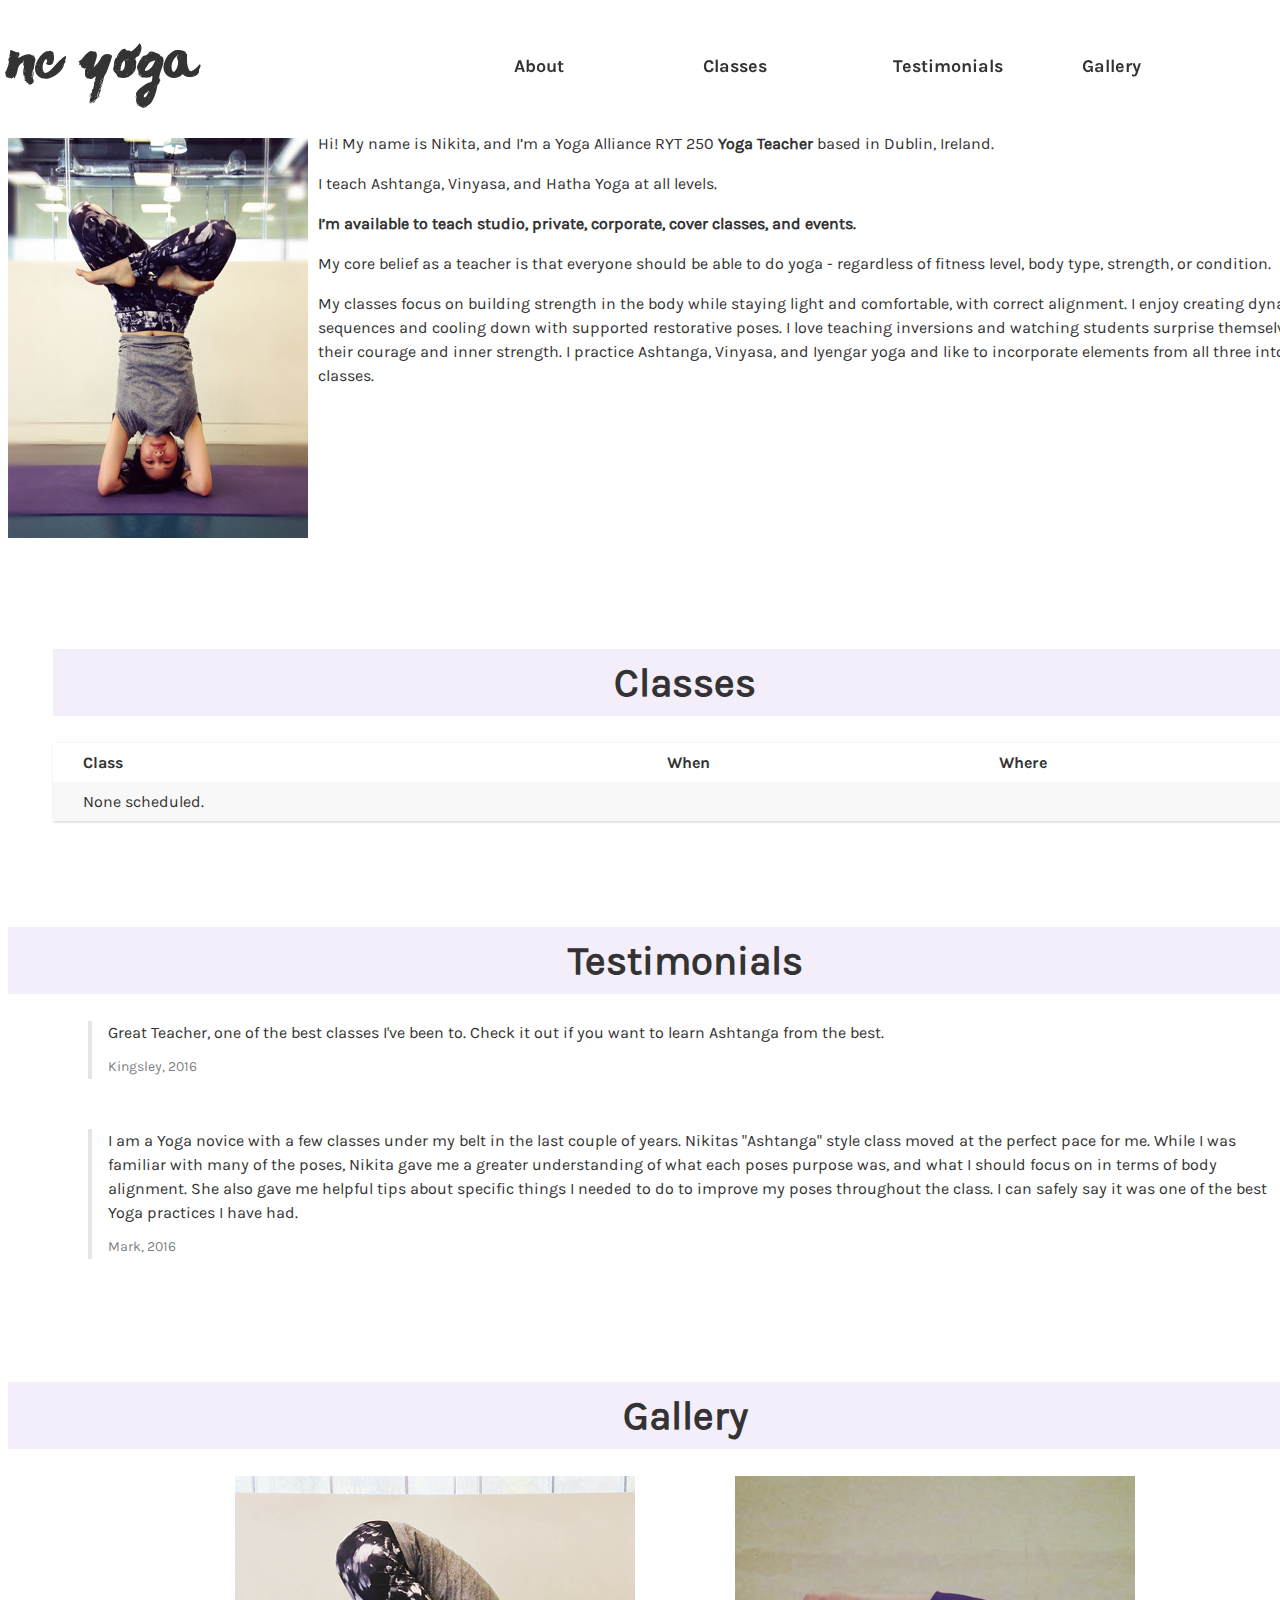
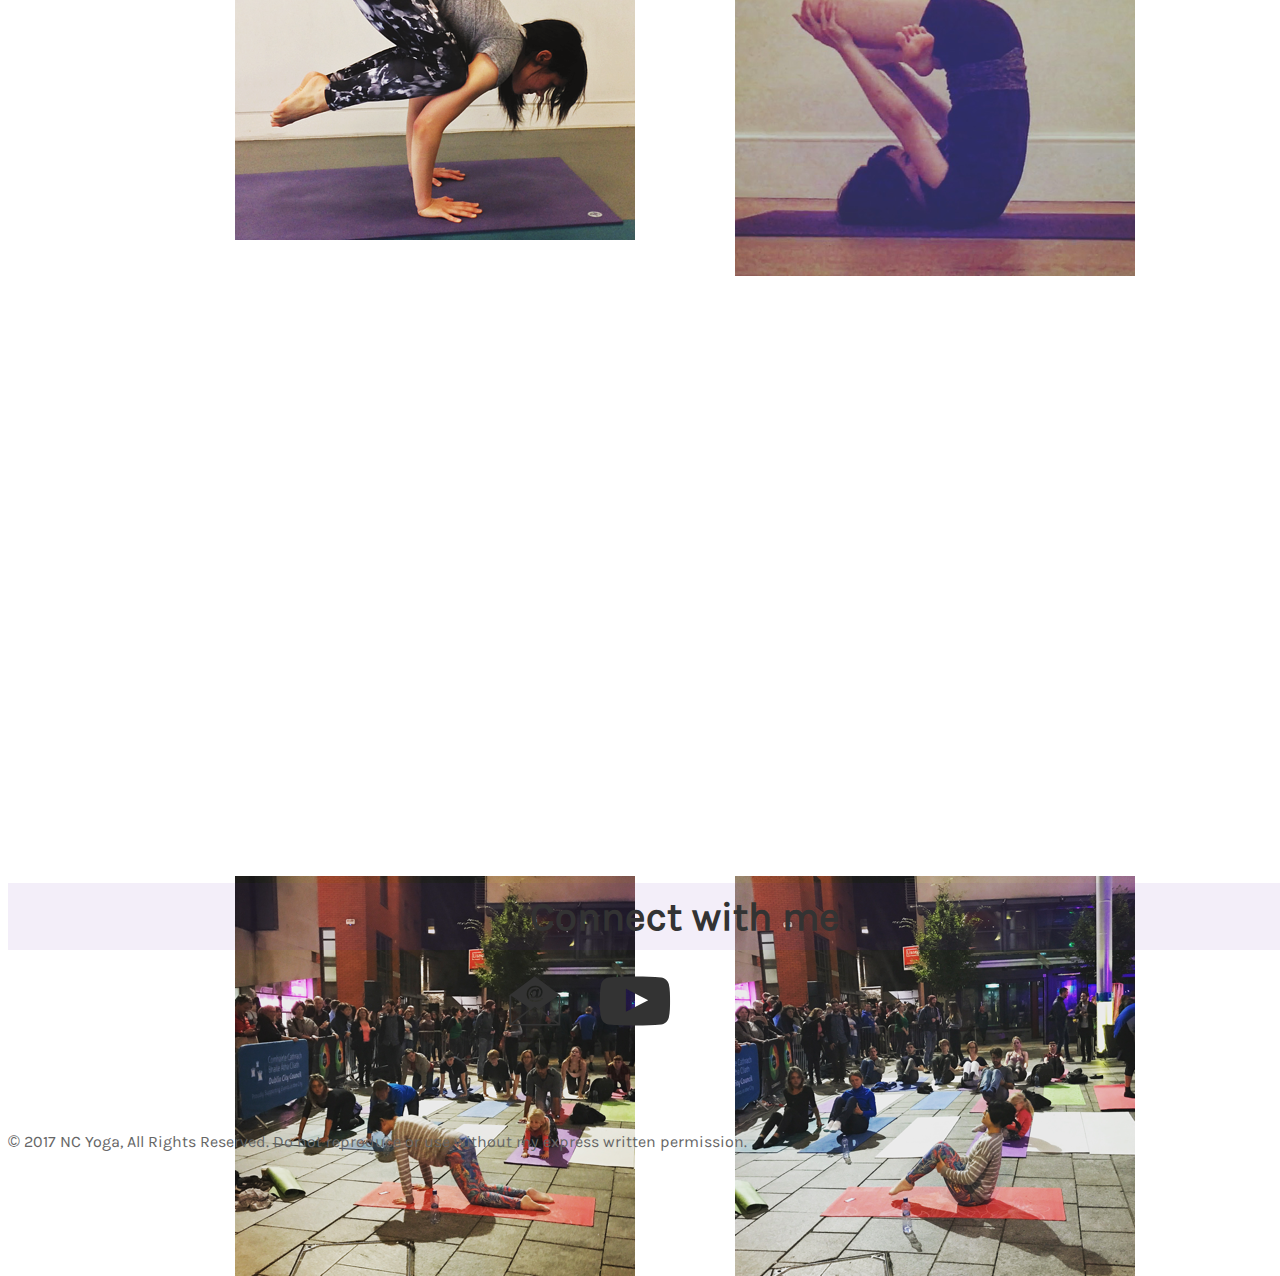
<file: index.html>
<!DOCTYPE html>
<html lang="en">
<script>
	// Redirect http to https
	var host = "www.ncyoga.space";
	if ((host == window.location.host) && (window.location.protocol != "https:"))
		window.location.protocol = "https";
</script>

<head>
	<meta charset="utf-8">
	<meta name="viewport" content="width=device-width, initial-scale=1">
	<meta http-equiv="X-UA-Compatible" content="IE=edge">
	<meta name="author" content="NC Yoga">

	<meta http-equiv="cache-control" content="max-age=0" />
	<meta http-equiv="cache-control" content="no-cache, must-revalidate">
	<meta http-equiv="expires" content="0" />
	<meta http-equiv="pragma" content="no-cache" />

	<link rel="icon" type="image/ico" href="img/favicon/favicon.ico">

	<link rel="stylesheet" href="css/index.css">

	<title>NC Yoga - Yoga teacher in Dublin. Ashtanga, vinyasa, and hatha.</title>
</head>

<body id="page-top">
	<header>
		<nav class="nav">
			<a href="#page-top" id="logo-nav">nc&nbsp;yoga</a>
			<a href="#page-top">About</a>
			<a href="#classes">Classes</a>
			<a href="#testimonials">Testimonials</a>
			<a href="#gallery">Gallery</a>
		</nav>
	</header>

	<section id="about">
		<div id="about-image">
			<img src="img/gallery/ncyoga_urdhva_padmasana.png" alt="NC Yoga - Urdhva Padmasana, Upward Lotus Pose">
		</div>

		<div id="about-text">
			<p>Hi! My name is Nikita, and I’m a Yoga Alliance RYT 250 <b>Yoga Teacher</b> based in Dublin, Ireland.</p>

			<p>I teach Ashtanga, Vinyasa, and Hatha Yoga at all levels.</p>

			<p><b>I’m available to teach studio, private, corporate, cover classes, and events.</b></p>

			<p>My core belief as a teacher is that everyone should be able to do yoga - regardless of fitness level, body
				type, strength, or condition.</p>

			<p id="about-extended">My classes focus on building strength in the body while staying light and comfortable, with
				correct alignment. I enjoy creating dynamic sequences and cooling down with supported restorative poses. I love
				teaching inversions and watching students surprise themselves with their courage and inner strength. I practice
				Ashtanga, Vinyasa, and Iyengar yoga and like to incorporate elements from all three into my classes.</p>
		</div>
	</section>

	<section id="classes">
		<h1>Classes</h1>
		<table>
			<thead>
				<tr>
					<th>Class</th>
					<th>When</th>
					<th>Where</th>
				</tr>
			</thead>
			<tbody>
				<tr>
					<td>None scheduled.</td>
					<td></td>
					<td></td>
				</tr>
			</tbody>
		</table>
	</section>

	<section id="testimonials">
		<h1>Testimonials</h1>

		<figure>
			<blockquote>
				Great Teacher, one of the best classes I've been to. Check it out if you want to learn Ashtanga from the best.
				<figcaption>Kingsley, 2016</figcaption>
			</blockquote>
		</figure>

		<figure>
			<blockquote>
				I am a Yoga novice with a few classes under my belt in the last couple of years. Nikitas "Ashtanga" style class
				moved at the perfect pace for me. While I was familiar with many of the poses, Nikita gave me a greater
				understanding of what each poses purpose was, and what I should focus on in terms of body alignment. She also
				gave me helpful tips about specific things I needed to do to improve my poses throughout the class. I can safely
				say it was one of the best Yoga practices I have had.
				<figcaption>Mark, 2016</figcaption>
			</blockquote>
		</figure>
	</section>

	<section id="gallery">
		<h1>Gallery</h1>

		<div id="photos">
			<img src="img/gallery/ncyoga_bakasana.PNG" alt="NC Yoga - Bakasana, Crow Pose">
			<img src="img/gallery/ncyoga_urdhva_padmasana_2.png" alt="NC Yoga - Urdhva Padmasana, Upward Lotus Pose">
			<img src="img/gallery/ncyoga_MGV2017_2.png" alt="NC Yoga - Morning Gloryville, Culture Night 2017">
			<img src="img/gallery/ncyoga_MGV2017_1.png" alt="NC Yoga - Morning Gloryville, Culture Night 2017">
		</div>
	</section>

	<div id="contact">
		<h1>Connect with me</h1>

		<div class="icons">
			<a
				href="mailto:&#109;&#97;&#105;&#108;&#116;&#111;&#58;&#110;&#99;&#121;&#111;&#103;&#97;&#64;&#112;&#114;&#111;&#116;&#111;&#110;&#109;&#97;&#105;&#108;&#46;&#99;&#104;"><img
					src="img/icon/email.svg" alt="NC Yoga - email"></a>
			<a href="https://www.youtube.com/channel/UCByGcDP86FUOcMa2HhKCwWw" target="_blank"><img src="img/icon/youtube.svg"
					alt="NC Yoga - YouTube channel"></a>
		</div>
	</div>

	<footer>
		<p>&copy; 2017 NC Yoga, All Rights Reserved. Do not reproduce or use without my express written permission.</p>
	</footer>
</body>

</html>
</file>
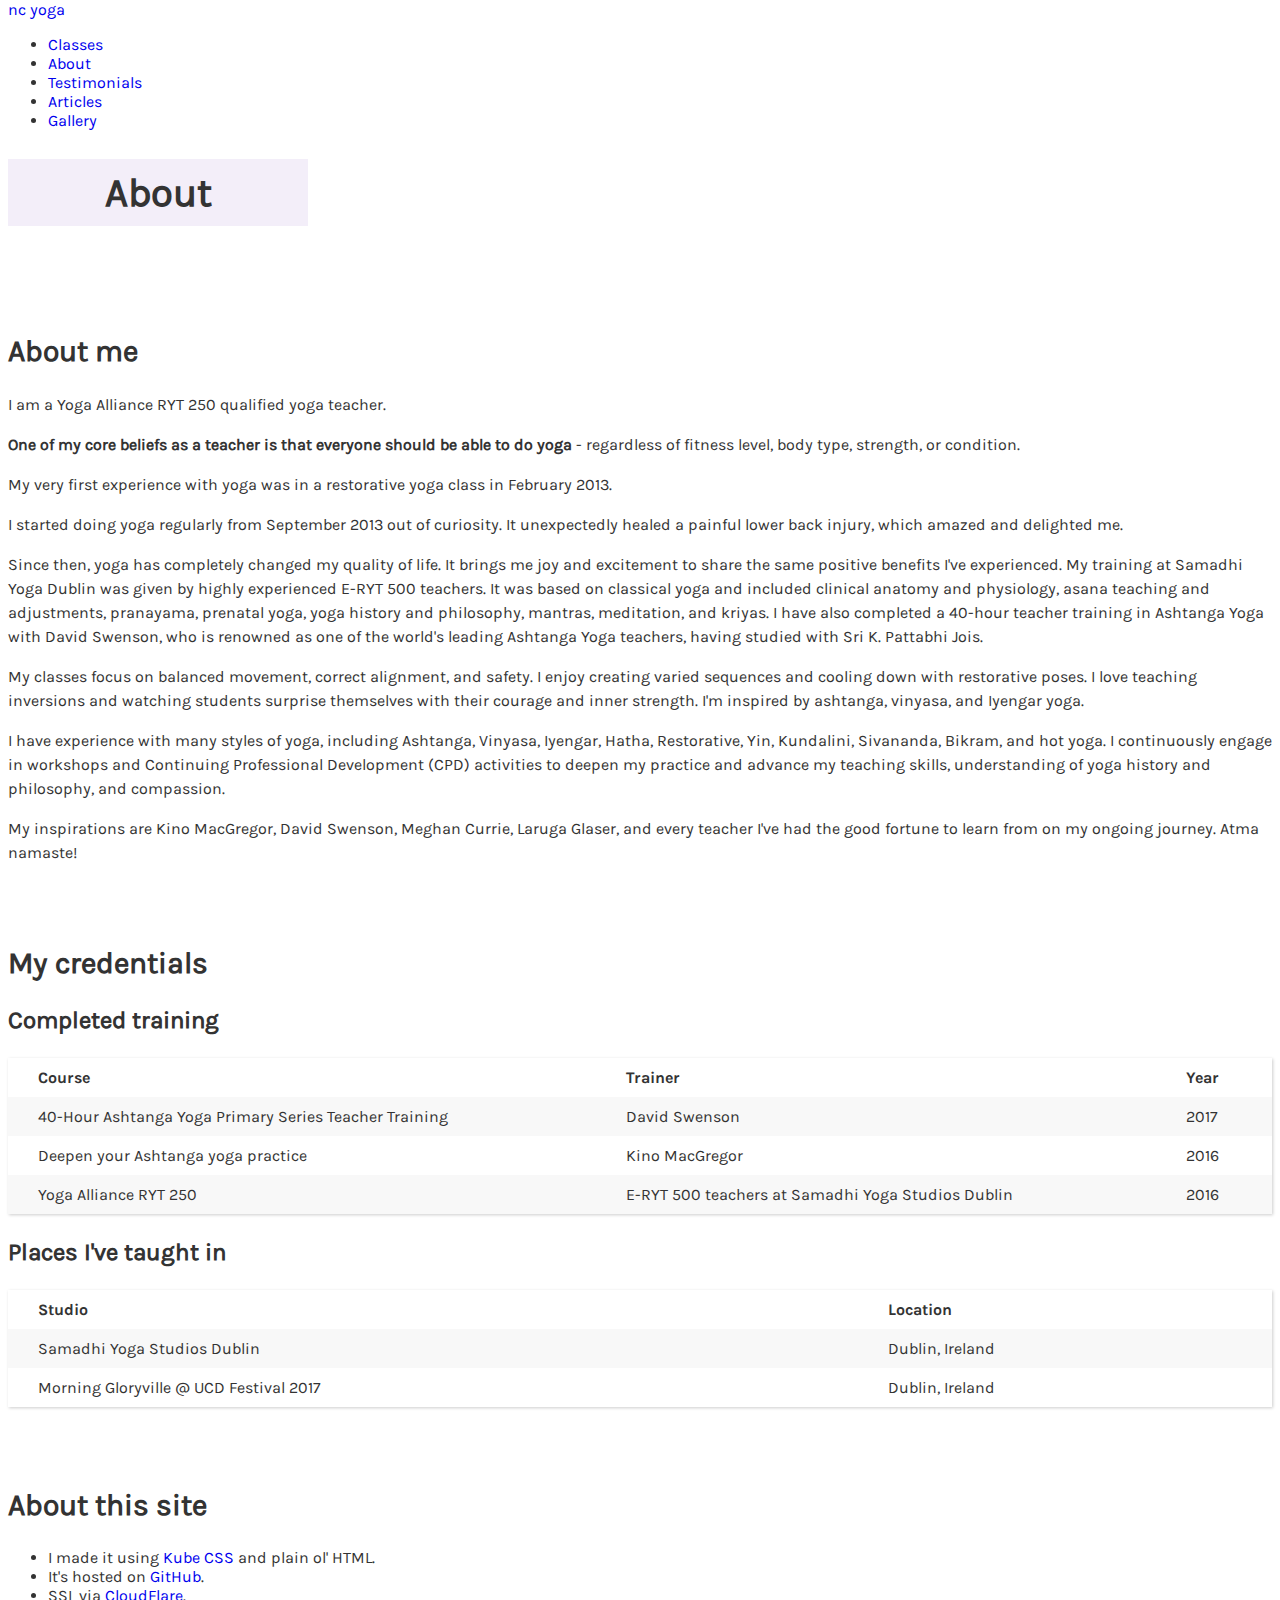
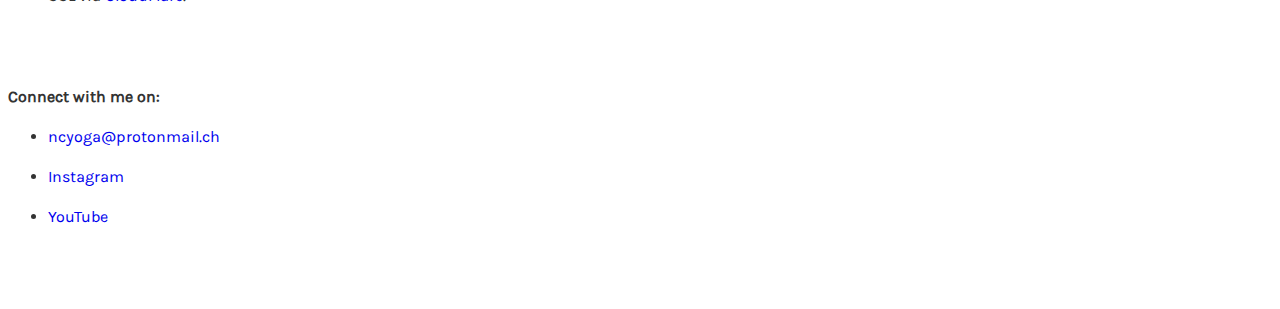
<file: about.html>
<!DOCTYPE html>
<html lang="en">
<script>
    // Redirect http to https
    var host = "www.ncyoga.space";
    if ((host == window.location.host) && (window.location.protocol != "https:"))
        window.location.protocol = "https";
</script>

<head>
    <meta charset="utf-8">
    <meta name="viewport" content="width=device-width, initial-scale=1">
    <meta http-equiv="X-UA-Compatible" content="IE=edge">
    <meta name="author" content="NC Yoga">

    <meta http-equiv="cache-control" content="max-age=0" />
    <meta http-equiv="cache-control" content="no-cache, must-revalidate">
    <meta http-equiv="expires" content="0" />
    <meta http-equiv="pragma" content="no-cache" />

    <link rel="icon" type="image/ico" href="img/favicon/favicon.ico">

    <link rel="stylesheet" href="css/index.css">

    <title>NC Yoga - Yoga teacher in Dublin. Vinyasa, ashtanga, and hatha.</title>
</head>

<body id="page-top">
    <div class="row centered" id="nav-fill">
        <div class="col col-12">
            <nav class="nav">
                <a href="index.html" id="logo-nav">nc yoga</a>
                <ul class="nav">
                    <li><a href="classes.html">Classes</a></li>
                    <li><a href="about.html">About</a></li>
                    <li><a href="testimonials.html">Testimonials</a></li>
                    <li><a href="articles.html">Articles</a></li>
                    <li><a href="gallery.html">Gallery</a></li>
                </ul>
            </nav>
        </div>
    </div>

    <div class="row centered">
        <div class="col col-10">
            <section id="about">
                <h1 class="centered-text"><b>About</b></h1>
            </section>

            <section>
                <h2>About me</h2>

                <p>I am a Yoga Alliance RYT 250 qualified yoga teacher.</p>

                <p><b>One of my core beliefs as a teacher is that everyone should be able to do yoga</b> - regardless of
                    fitness level, body type, strength, or condition.</p>

                <p>My very first experience with yoga was in a restorative yoga class in February 2013.</p>

                <p>I started doing yoga regularly from September 2013 out of curiosity. It unexpectedly healed a painful
                    lower back injury, which amazed and delighted me.</p>

                <p>Since then, yoga has completely changed my quality of life. It brings me joy and excitement to share
                    the same positive benefits I've experienced. My training at Samadhi Yoga Dublin was given by highly
                    experienced E-RYT 500 teachers. It was based on classical yoga and included clinical anatomy and
                    physiology, asana teaching and adjustments, pranayama, prenatal yoga, yoga history and philosophy,
                    mantras, meditation, and kriyas. I have also completed a 40-hour teacher training in Ashtanga Yoga
                    with David Swenson, who is renowned as one of the world's leading Ashtanga Yoga teachers, having
                    studied with Sri K. Pattabhi Jois.</p>

                <p>My classes focus on balanced movement, correct alignment, and safety. I enjoy creating varied
                    sequences and cooling down with restorative poses. I love teaching inversions and watching students
                    surprise themselves with their courage and inner strength. I'm inspired by ashtanga, vinyasa, and
                    Iyengar yoga.</p>

                <p>I have experience with many styles of yoga, including Ashtanga, Vinyasa, Iyengar, Hatha, Restorative,
                    Yin, Kundalini, Sivananda, Bikram, and hot yoga. I continuously engage in workshops and Continuing
                    Professional Development (CPD) activities to deepen my practice and advance my teaching skills,
                    understanding of yoga history and philosophy, and compassion.</p>

                <p>My inspirations are Kino MacGregor, David Swenson, Meghan Currie, Laruga Glaser, and every teacher
                    I've had the good fortune to learn from on my ongoing journey. Atma namaste!</p>

            </section>

            <section>
                <h2>My credentials</h2>


                <h3 id="training">Completed training</h3>
                <table class="striped">
                    <thead>
                        <tr>
                            <th>Course</th>
                            <th>Trainer</th>
                            <th>Year</th>
                        </tr>
                    </thead>
                    <tbody>
                        <tr>
                            <td>40-Hour Ashtanga Yoga Primary Series Teacher Training</td>
                            <td>David Swenson</td>
                            <td>2017</td>
                        </tr>
                        <tr>
                            <td>Deepen your Ashtanga yoga practice</td>
                            <td>Kino MacGregor</td>
                            <td>2016</td>
                        </tr>
                        <tr>
                            <td>Yoga Alliance RYT 250</td>
                            <td>E-RYT 500 teachers at Samadhi Yoga Studios Dublin</td>
                            <td>2016</td>
                        </tr>
                    </tbody>
                </table>

                <h3 id="studios">Places I've taught in</h3>
                <table class="striped">
                    <thead>
                        <tr>
                            <th>Studio</th>
                            <th>Location</th>
                        </tr>
                    </thead>
                    <tbody>
                        <tr>
                            <td>Samadhi Yoga Studios Dublin</td>
                            <td>Dublin, Ireland</td>
                        </tr>
                        <tr>
                            <td>Morning Gloryville @ UCD Festival 2017</td>
                            <td>Dublin, Ireland</td>
                        </tr>
                    </tbody>
                </table>
            </section>

            <section>
                <h2>About this site</h2>

                <ul>
                    <li>I made it using <a href="https://imperavi.com/kube/" target="_blank">Kube CSS</a> and plain ol'
                        HTML.</li>
                    <li>It's hosted on <a href="https://github.com/" target="_blank">GitHub</a>.</li>
                    <li>SSL via <a href="https://www.cloudflare.com/" target="_blank">CloudFlare</a>.</li>
                </ul>
            </section>

            <section id="contact">
                <p><b>Connect with me on:</b></p>

                <ul>
                    <li>
                        <p><a
                                href='&#109;&#97;&#105;&#108;&#116;&#111;&#58;&#110;&#99;&#121;&#111;&#103;&#97;&#64;&#112;&#114;&#111;&#116;&#111;&#110;&#109;&#97;&#105;&#108;&#46;&#99;&#104;'>&#110;&#99;&#121;&#111;&#103;&#97;&#64;&#112;&#114;&#111;&#116;&#111;&#110;&#109;&#97;&#105;&#108;&#46;&#99;&#104;</a>
                        </p>
                    </li>
                    <li>
                        <p><a href="https://www.instagram.com/nc_yoga_space/" target="_blank">Instagram</a></p>
                        </l>
                    <li>
                        <p><a href="https://www.youtube.com/channel/UCByGcDP86FUOcMa2HhKCwWw"
                                target="_blank">YouTube</a></p>
                    </li>
                </ul>
            </section>
        </div>
    </div>

</body>

</html>
</file>
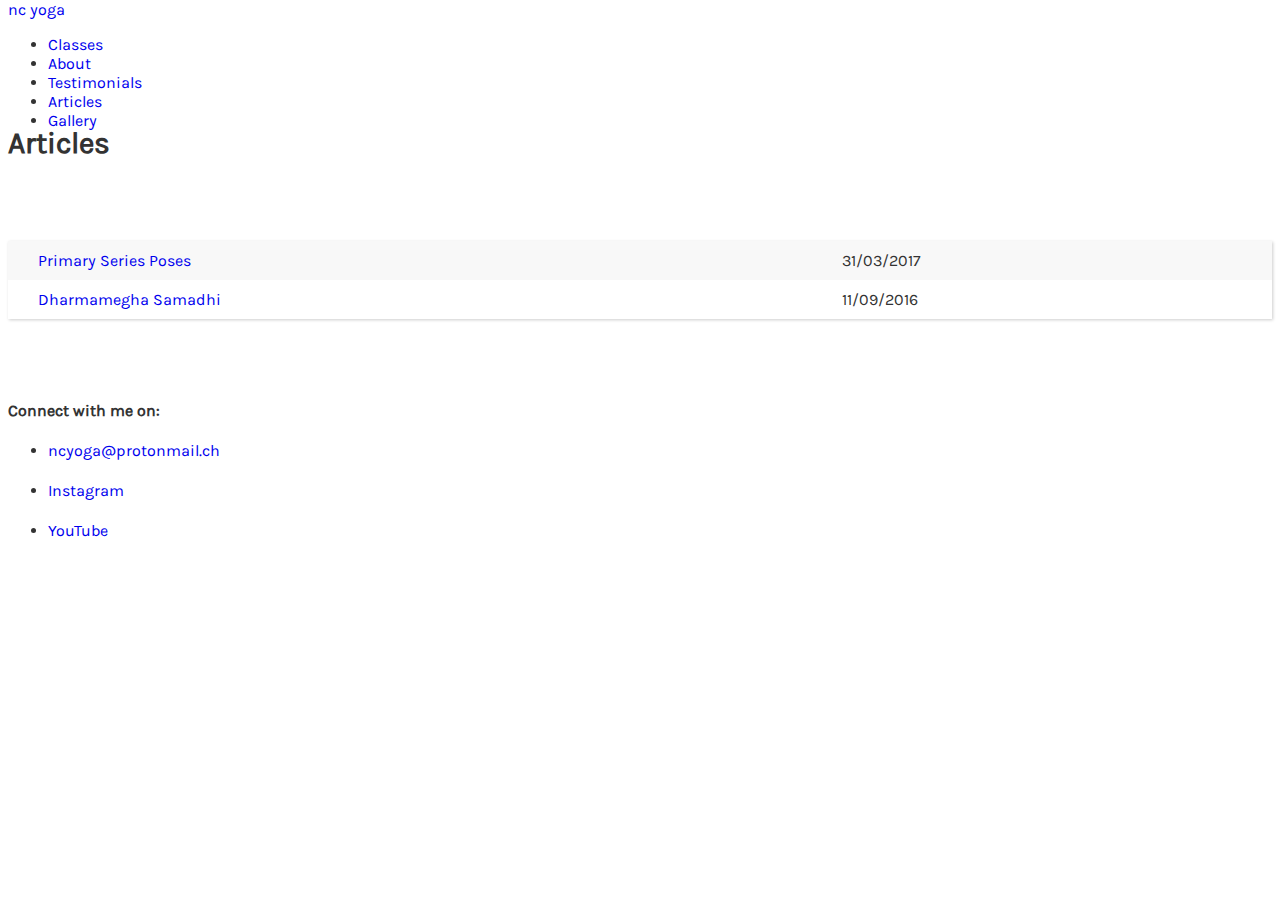
<file: articles.html>
<!DOCTYPE html>
<html lang="en">
<script>
    // Redirect http to https
    var host = "www.ncyoga.space";
    if ((host == window.location.host) && (window.location.protocol != "https:"))
        window.location.protocol = "https";
</script>

<head>
    <meta charset="utf-8">
    <meta name="viewport" content="width=device-width, initial-scale=1">
    <meta http-equiv="X-UA-Compatible" content="IE=edge">
    <meta name="author" content="NC Yoga">

    <meta http-equiv="cache-control" content="max-age=0" />
    <meta http-equiv="cache-control" content="no-cache, must-revalidate">
    <meta http-equiv="expires" content="0" />
    <meta http-equiv="pragma" content="no-cache" />

    <link rel="icon" type="image/ico" href="img/favicon/favicon.ico">

    <link rel="stylesheet" href="css/index.css">

    <title>NC Yoga - Yoga teacher in Dublin. Vinyasa, ashtanga, and hatha.</title>
</head>

<body id="page-top">
    <div class="row centered" id="nav-fill">
        <div class="col col-12">
            <nav class="nav">
                <a href="index.html" id="logo-nav">nc yoga</a>
                <ul class="nav">
                    <li><a href="classes.html">Classes</a></li>
                    <li><a href="about.html">About</a></li>
                    <li><a href="testimonials.html">Testimonials</a></li>
                    <li><a href="articles.html">Articles</a></li>
                    <li><a href="gallery.html">Gallery</a></li>
                </ul>
            </nav>
        </div>
    </div>

    <div class="row centered">
        <div class="col col-10">
            <section id="testimonials">
                <h2 class="centered-text"><b>Articles</b></h2>
            </section>

            <section>
                <table class="striped">
                    <tbody>
                        <tr>
                            <td><a href="articles/primary-series-poses.html">Primary Series Poses</a></td>
                            <td>31/03/2017</td>
                        </tr>
                        <tr>
                            <td><a href="articles/dharmamegha.html">Dharmamegha Samadhi</a></td>
                            <td>11/09/2016</td>
                        </tr>
                    </tbody>
                </table>
            </section>

            <section id="contact">
                <p><b>Connect with me on:</b></p>

                <ul>
                    <li>
                        <p><a
                                href='&#109;&#97;&#105;&#108;&#116;&#111;&#58;&#110;&#99;&#121;&#111;&#103;&#97;&#64;&#112;&#114;&#111;&#116;&#111;&#110;&#109;&#97;&#105;&#108;&#46;&#99;&#104;'>&#110;&#99;&#121;&#111;&#103;&#97;&#64;&#112;&#114;&#111;&#116;&#111;&#110;&#109;&#97;&#105;&#108;&#46;&#99;&#104;</a>
                        </p>
                    </li>
                    <li>
                        <p><a href="https://www.instagram.com/nc_yoga_space/" target="_blank">Instagram</a></p>
                    </li>
                    <li>
                        <p><a href="https://www.youtube.com/channel/UCByGcDP86FUOcMa2HhKCwWw"
                                target="_blank">YouTube</a></p>
                    </li>
                </ul>
            </section>
        </div>
    </div>

</body>

</html>
</file>
<file: css/index.css>
header{grid-area:header}#about{grid-area:about}#classes{grid-area:classes}#testimonials{grid-area:testimonials}#gallery{grid-area:gallery}#contact{grid-area:contact}footer{grid-area:footer}@font-face{font-family:Karla-Regular;src:url("../fonts/Karla-Regular.ttf")}@font-face{font-family:Karla-Bold;src:url("../fonts/Karla-Bold.ttf")}@font-face{font-family:chocoleta;src:url("../fonts/chocoleta.ttf")}body{font-family:Karla-Regular,"Helvetica Neue",sans-serif;color:#333;max-width:1264px;height:100vh;margin:0 auto;display:grid;grid-template-areas:"header" "about" "classes" "testimonials" "gallery" "contact" "footer";grid-template-columns:1fr;grid-template-rows:100px repeat(5, auto) 30px}body h1{text-align:center}body a{text-decoration:none}body header{position:fixed;background-color:white;top:0px;width:1264px;padding:30px 0}body header nav{display:grid;grid-template-columns:40% repeat(4, 15%);grid-template-rows:1fr;z-index:1}body header nav a{color:#333}body header nav a:not(#logo-nav){margin-top:25px;font-family:Karla-Bold;font-size:18px}body header nav a:hover{text-decoration:underline}body header nav #logo-nav{font-family:chocoleta,"Georgia",serif;font-size:60px;color:#333;text-decoration:none;z-index:2}body footer p{color:#666666}body section{margin:0 auto;margin:0 auto 80px auto}body h1{background-color:rgba(105,36,180,0.08);padding:10px 0}body #about{display:grid;grid-template-columns:300px 1fr;grid-template-rows:1fr;grid-gap:10px;margin-top:32px}body #about #about-image img{width:300px}body #gallery{width:100%}body #gallery #photos{display:grid;grid-template-columns:repeat(2, 1fr);grid-template-rows:100%;grid-gap:100px;margin:0 227px}body #gallery #photos img{margin:0 auto}body #contact .icons{display:grid;grid-template-columns:repeat(4, 25%);grid-template-rows:100%;margin:0 auto 100px auto;width:400px}body #contact .icons a{margin:0 auto}body #contact .icons .facebook-icon{height:50px}body #contact .icons svg{fill:#333}h1,h2,h3{font-family:Karla-Regular,"Helvetica Neue"}h1{font-size:40px}h2{font-size:30px}h3{font-size:24px}p{font-size:16px;margin-top:0;line-height:1.5em}figure:not(:last-child){margin-bottom:50px}blockquote{padding-left:1rem;border-left:4px solid rgba(0,0,0,0.1);line-height:1.5em}figcaption{font-size:87.5%;color:rgba(49,52,57,0.65);padding-top:10px}table{width:1264px;margin:0 auto;box-shadow:1px 1px 3px rgba(0,0,0,0.2);border-collapse:collapse}table thead{font-family:Karla-Bold;white-space:nowrap}table thead th{text-align:left;padding:10px 30px}table tbody{overflow-wrap:break-word}table tbody tr:nth-of-type(odd){background:#f8f8f8}table tbody tr td{padding:10px 30px}@media (max-width: 1263px){body{margin:0 50px;width:calc(100vw - 100px)}body header{width:100%}body section{width:inherit;margin:0}body table{width:inherit}body header nav{grid-template-columns:33% repeat(4, 15%)}body #gallery #photos{grid-gap:10px;margin:0}}@media (max-width: 810px){body header nav a:not(#logo-nav){display:none}body #about{display:block}body #about #about-image img{float:left;margin-right:10px;width:180px}body #about-extended{display:none}body #gallery #photos img{max-width:150px}body #contact .icons{width:auto}blockquote{margin:0}table thead th{padding:10px 20px}table tbody tr td{padding:10px 20px}}@media (max-width: 415px){body{margin:0 20px;width:calc(100vw - 40px)}}
</file>
